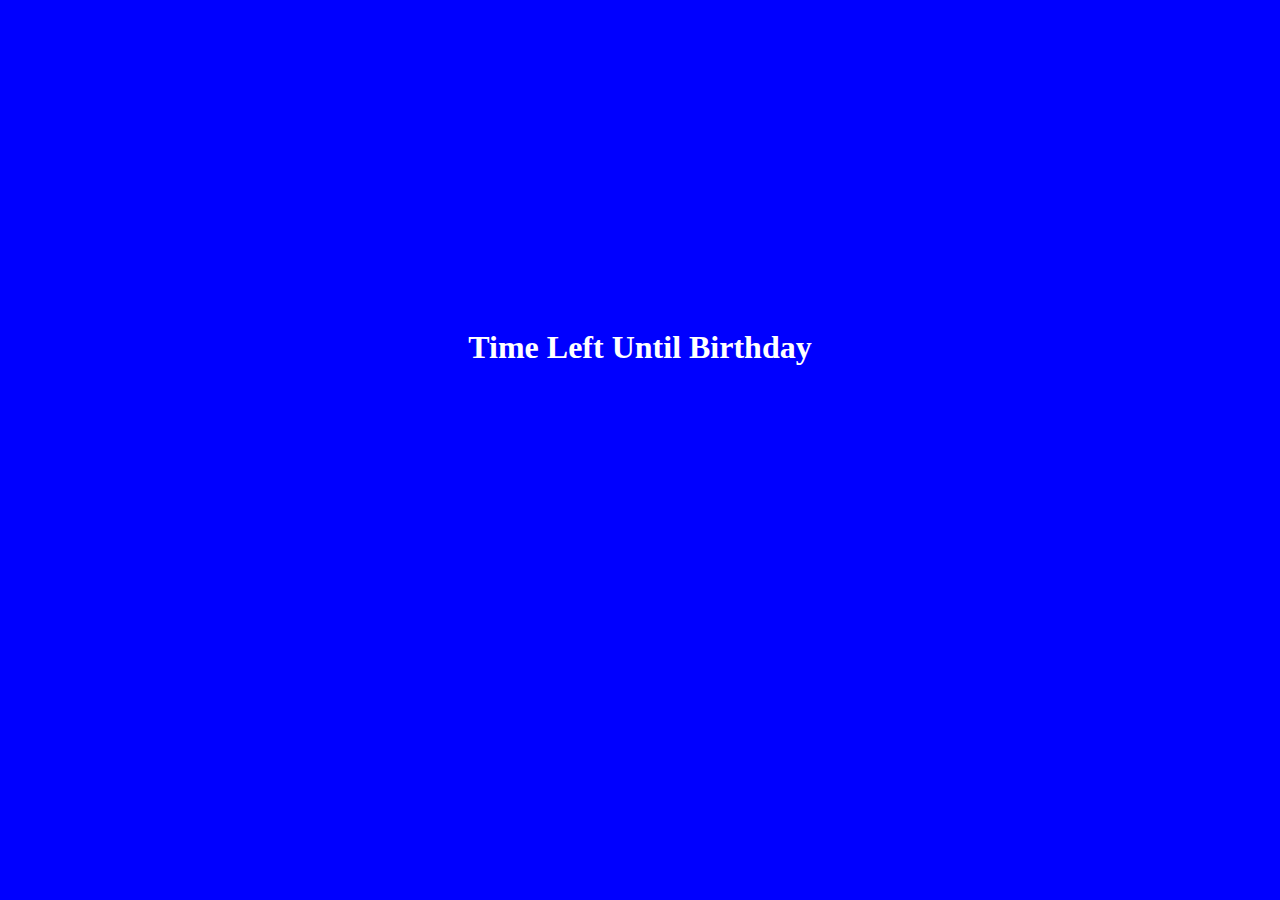
<file: BirthdayCount/index.html>
<!DOCTYPE html>
<html lang="en">
<head>
    <meta charset="UTF-8">
    <meta http-equiv="X-UA-Compatible" content="IE=edge">
    <meta name="viewport" content="width=device-width, initial-scale=1.0">
    <title>Birthday Countdown</title>
    <link rel="stylesheet" href="styles.css" />
</head>
<body>
    <h1>Time Left Until Birthday</h1>
    <h1 id="time-left"></h1>
    <script src="app.js"></script>
</body>
</html>
</file>
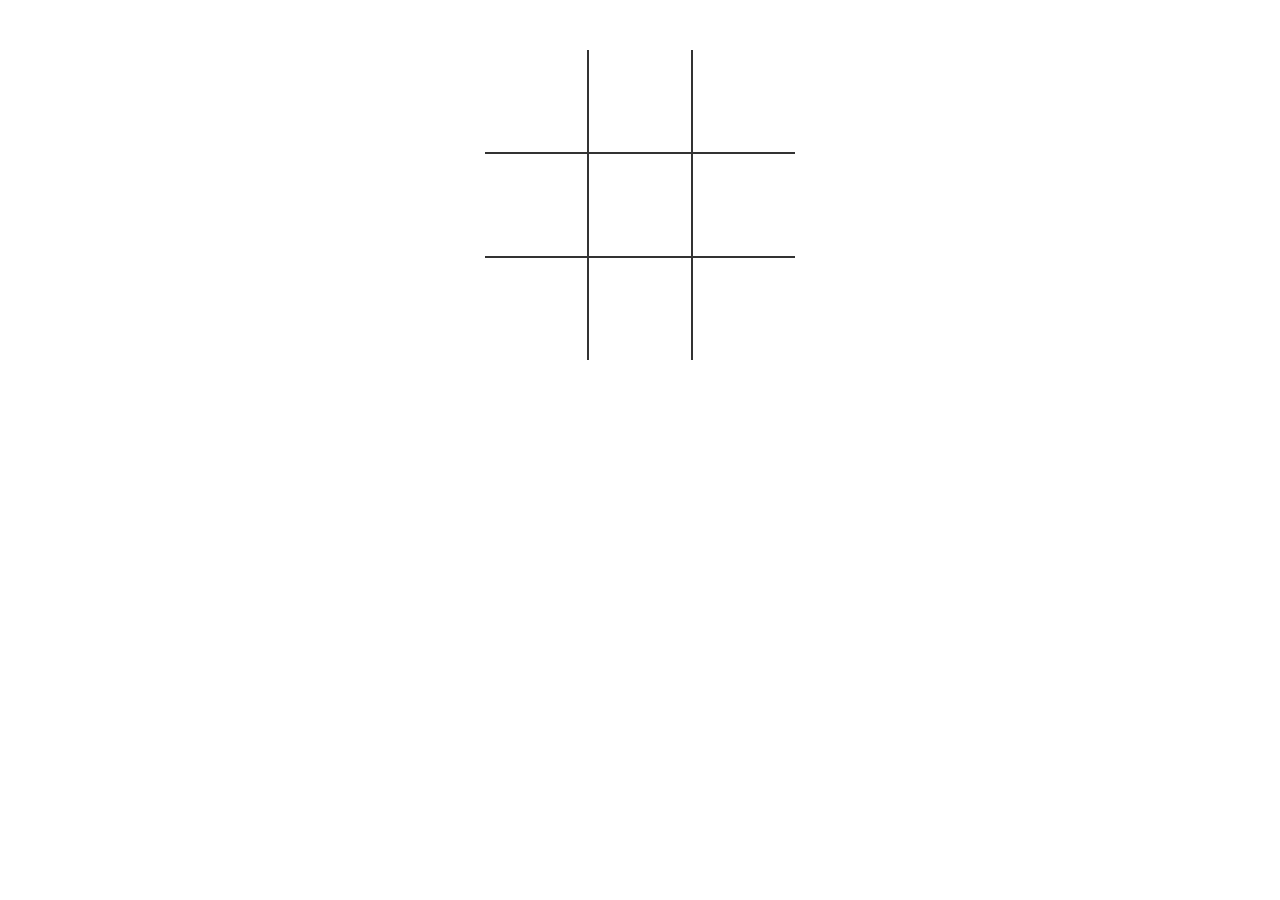
<file: TicTacToeAI/tictactoe.html>
<!DOCTYPE html>

<html lang="en">
<head>
    <meta charset="UTF-8">
    <title>Tic Tac Toe</title>

    <link rel="stylesheet" href="style.css">

</head>

<body>

    <table>
        <tr>
            <td class="cell" id="0"></td>
            <td class="cell" id="1"></td>
            <td class="cell" id="2"></td>
        </tr>
        <tr>
            <td class="cell" id="3"></td>
            <td class="cell" id="4"></td>
            <td class="cell" id="5"></td>
        </tr>
        <tr>
            <td class="cell" id="6"></td>
            <td class="cell" id="7"></td>
            <td class="cell" id="8"></td>
        </tr>
    </table>
    <div class="endgame">
        <div class="text"></div>
        <button onClick="startGame()">Replay</button>
    </div>
    
    <script src="script.js"></script>
</body>
</html>
</file>
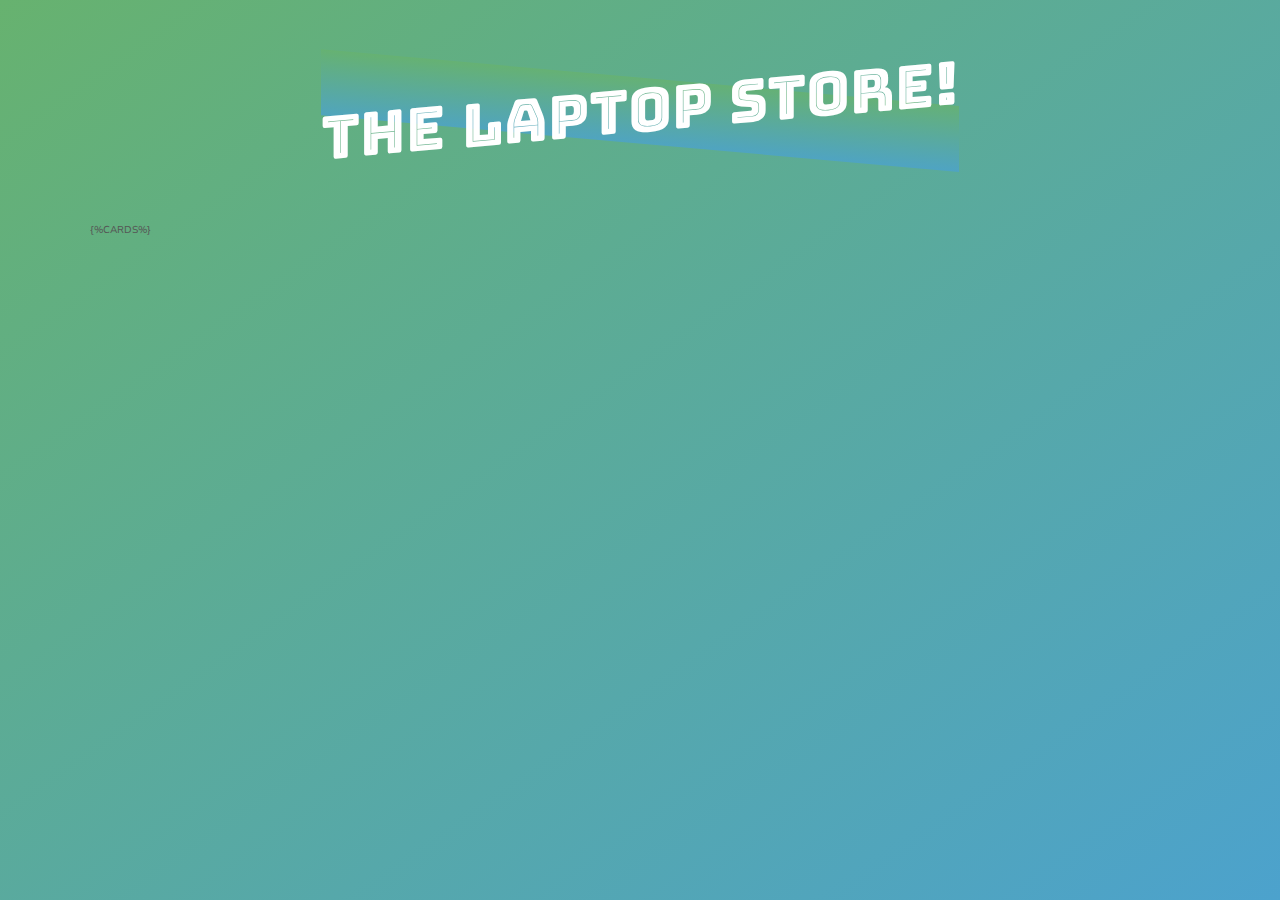
<file: LaptopStoreNodeJS/templates/template-overview.html>
<!DOCTYPE html>
<html lang="en">

<head>
    <meta charset="UTF-8">
    <meta name="viewport" content="width=device-width, initial-scale=1.0">
    <meta http-equiv="X-UA-Compatible" content="ie=edge">
    <link href="https://fonts.googleapis.com/css?family=Bungee+Inline|Nunito+Sans" rel="stylesheet">

    <title>The Laptop Store!</title>

    <style>
        *,
        *::before,
        *::after {
            margin: 0;
            padding: 0;
            box-sizing: inherit;
        }

        html {
            font-size: 62.5%;
            box-sizing: border-box;
        }

        body {
            padding: 6rem 4rem 10rem;
            line-height: 1.7;
            font-family: "Nunito Sans", sans-serif;
            color: #555;
            min-height: 100vh;
            background: linear-gradient(to bottom right, #67b26f, #4ca2cd);
        }

        h1 {
            font-family: "Bungee Inline", sans-serif;
            font-weight: 400;
            font-size: 6rem;
            color: white;
            transform: skewY(-5deg);
            margin-bottom: 6rem;
            text-align: center;
            position: relative;
            word-spacing: 3px;
        }

        h1::before {
            content: '';
            display: block;
            height: 65%;
            width: 58%;
            position: absolute;
            top: 105%;
            left: 50%;
            background: linear-gradient(to bottom, #67b26f, #4ca2cd);
            opacity: .8;
            z-index: -1;
            transform: skewY(370deg) translate(-50%, -50%);
        }

        .container {
            width: 110rem;
            margin: 0 auto;
        }

        .cards-container {
            display: grid;
            grid-template-columns: repeat(3, 1fr);
            grid-gap: 6rem;
        }

        .card {
            background: white;
            box-shadow: 0 3rem 6rem 1rem rgba(0, 0, 0, 0.25);
        }

        .card__hero {
            position: relative;
        }

        .card__hero::before {
            content: '';
            display: block;
            height: 100%;
            width: 100%;
            position: absolute;
            top: 0;
            left: 0;
            background-image: linear-gradient(to right bottom, #67b26f, #4ca2cd);
            opacity: .3;
        }

        .card__img {
            width: 100%;
            display: block;
        }

        .card__name {
            background: linear-gradient(to right, #67b26f, #4ca2cd);
            padding: 1.3rem .8rem;
            font-family: "Bungee Inline", sans-serif;
            font-weight: 400;
            font-size: 2rem;
            color: white;
            margin-bottom: 2rem;
            text-align: center;
            word-spacing: 1px;
        }

        .card__detail {
            font-size: 1.6rem;
            padding: 1.5rem 3rem;
            display: flex;
            align-items: center;
        }

        .card__detail:first-of-type {
            border-bottom: 1px solid #eee;
        }

        .card__footer {
            display: flex;
            margin-top: 1.5rem;
        }

        .card__price {
            flex: 0 0 50%;
            background-color: #eee;
            border-top: 1px solid #e1e1e1;
            padding: 1.25rem;
            font-size: 1.8rem;
            font-weight: 700;
            text-align: center;
        }

        .card__link:link,
        .card__link:visited {
            flex: 0 0 50%;
            background-color: #5aaa9d;
            color: white;
            font-size: 1.4rem;
            font-weight: 700;
            text-transform: uppercase;
            text-decoration: none;
            padding: 1.25rem 1rem;
            text-align: center;
            display: flex;
            align-items: center;
            justify-content: center;
            transition: all .3s;
        }

        .card__link:hover,
        .card__link:active {
            background-color: #67b26f;
        }

        .emoji-left {
            font-size: 2rem;
            margin-right: 1rem;
        }

        .emoji-right {
            font-size: 2rem;
            margin-left: 1rem;
        }
    </style>
</head>

<body>
    <div class="container">
        <h1>The Laptop Store!</h1>
        <div class="cards-container">
            {%CARDS%}
        </div>
    </div>
</body>

</html>
</file>
<file: BirthdayCount/styles.css>
body {
    background-color: blue;
    color: white;
    text-align: center;
    padding-top: 300px;
    font-family: Garamond;
}
</file>
<file: TicTacToeAI/style.css>
td {
    border: 2px solid #333;
    height: 100px;
    width: 100px;
    text-align: center;
    vertical-align: middle;
    font-family: "Comic Sans MS", cursive, sans-serif;
    font-size: 70px;
    cursor: pointer;
}

table {
    border-collapse: collapse;
    position: absolute;
    left: 50%;
    margin-left: -155px;
    top: 50px;
}

table tr:first-child td {
    border-top: 0;
}

table tr:last-child td {
    border-bottom: 0;
}

table tr td:first-child {
    border-left: 0;
}

table tr td:last-child {
    border-right: 0;
}

.endgame {
    display: none;
    width: 200px;
    top: 120px;
    background-color: rgba(205, 133, 63, 0.8);
    position: absolute;
    left: 50%;
    margin-left: -100px;
    padding-top: 50px;
    padding-bottom: 50px;
    text-align: center;
    border-radius: 5px;
    color: white;
    font-size: 2em;
}
</file>
